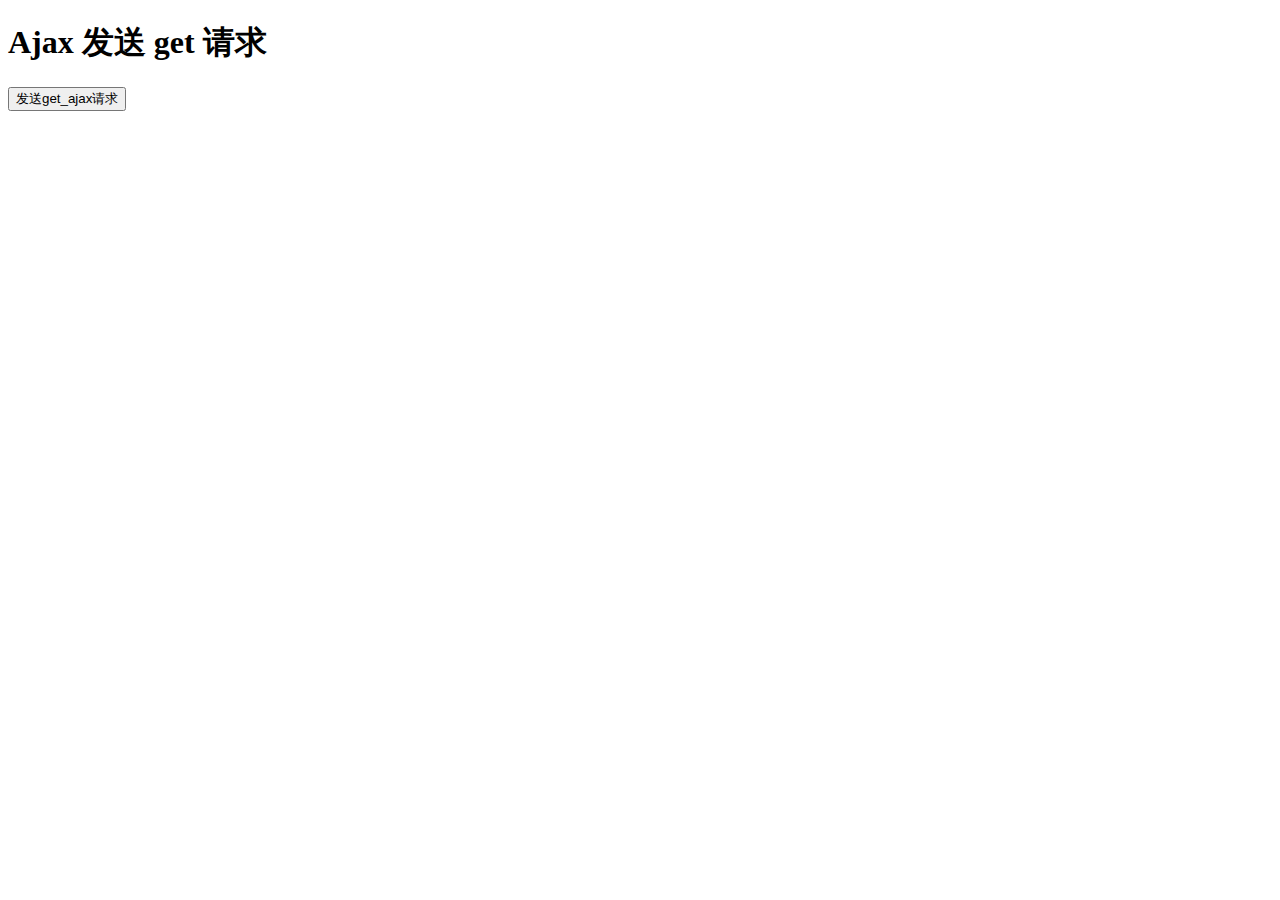
<file: AjaxDemo.html>
<!DOCTYPE html>
<html lang="en">

<head>
    <meta charset="UTF-8">
    <title>Document</title>
</head>

<body>
    <h1>Ajax 发送 get 请求</h1>
    <input type="button" value="发送get_ajax请求" id='btnAjax'>

    <script type="text/javascript">
        //绑定点击事件
        document.querySelector('#btnAjax').onclick = function() {
            //(1) 创建异步对象
            var ajaxObj = new XMLHttpRequest();

            //(2)发送请求的参数。包括：请求的方法、请求的url
            ajaxObj.open('get', '/ajax/demo_get.php');

            //(3)发送请求
            ajaxObj.send();

            //(4)注册事件。onreadystatechange事件，状态改变时就会调用。
            ajaxObj.onreadystatechange = function() {
                //为保证数据完整返回，一般会判断两个值
                if (ajaxObj.readyState == 4 && ajaxObj.status == 200) {
                    console.log('数据返回成功');

                    //(5)在注册的事件中获取返回的内容并修改页面的显示
                    //数据保存在异步对象的属性中
                    console.log(ajaxObj.responseText);

                    //修改页面的显示
                    document.querySelector('h1').innerHTML = ajaxObj.responseText;
                }
            }
        }
    </script>
</file>
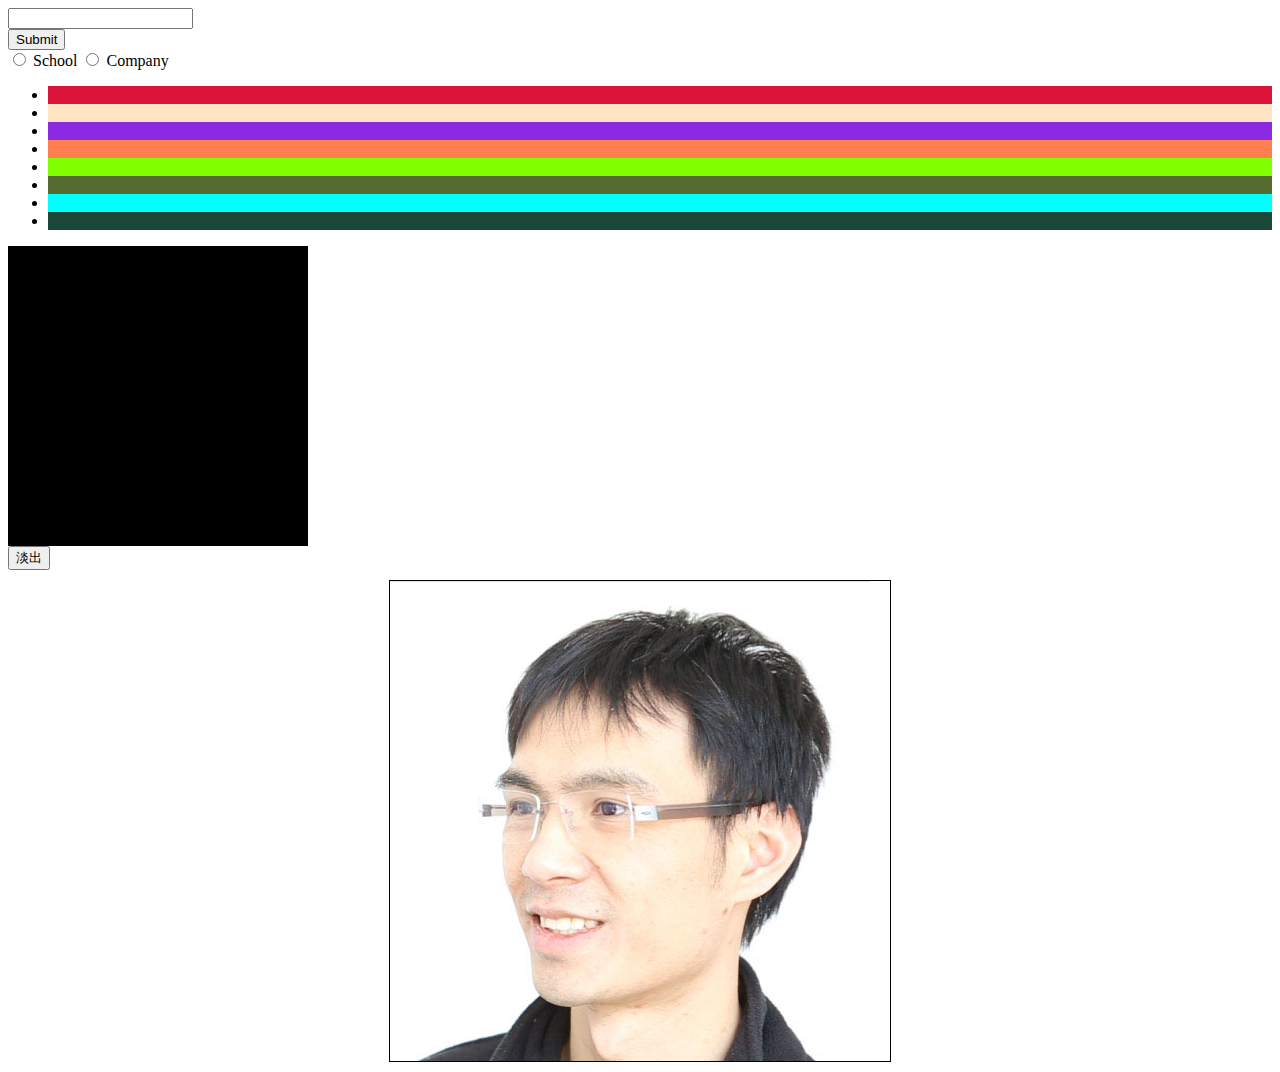
<file: Dom/DOM3.html>
<!DOCTYPE html>
<html lang="en">

<head>
    <meta charset="UTF-8">
    <meta name="viewport" content="width=device-width, initial-scale=1.0">
    <title>Document</title>

    <style>
        select {
            display: none;
        }
        
        #name,
        #submit-btn {
            display: block;
        }
        
        .sprite {
            border: 1px solid black;
            width: 500px;
            height: 480px;
            max-width: 500px;
            max-height: 480px;
            margin: 10px auto;
            /* 加载图像 */
            background-image: url('1.jpg');
            /* 让它在 y 轴重复，这样可以实现连续的帧动画 */
            background-repeat: repeat-y;
            /* 设置初始位置 */
            background-position: 0 0;
        }
    </style>
</head>

<body>
    <!-- 任务1 
        当点击按钮 submit-btn 时，在console中输出 name 中的内容
        在输入过程中，如果按回车键，则同样执行上一条的需求
        在输入过程中，如果按 ESC 键，则把输入框中的内容清空
    -->
    <input id="name" type="text">
    <button id="submit-btn">Submit</button>

    <!-- 任务2：
        当用户选择了 School 的单选框时，显示 School 的下拉选项，隐藏 Company 的下拉选项
        当用户选择了 School 的单选框时，显示 Company 的下拉选项，隐藏 School 的下拉选项
    -->
    <label>
        <input id="school" name="status" type="radio">
        School
    </label>
    <label>
        <input id="company" name="status" type="radio">
        Company
    </label>

    <select id="school-select">        
        <option>北京邮电大学</option>
        <option>黑龙江大学</option>
        <option>华中科技大学</option>
    </select>

    <select id="company-select">        
        <option>百度</option>
        <option>爱奇艺</option>        
    </select>

    <!-- 任务3  
        点击某一个 Li 标签时，将 Li 的背景色显示在 P 标签内，并将 P 标签中的文字颜色设置成 Li 的背景色
    -->
    <ul class="palette">
        <li style="background-color:crimson"></li>
        <li style="background-color:bisque"></li>
        <li style="background-color:blueviolet"></li>
        <li style="background-color:coral"></li>
        <li style="background-color:chartreuse"></li>
        <li style="background-color:darkolivegreen"></li>
        <li style="background-color:cyan"></li>
        <li style="background-color:#194738"></li>
    </ul>

    <p class="color-picker"></p>

    <!-- 任务4 定时 -->
    <div id="fade-obj" style="width:300px;height:300px;background:#000"></div>
    <button id="fade-btn">淡出</button>

    <!-- 任务5 -->
    <div class="sprite"></div>

    <script>
        function showMessage() {
            alert("hello world");
        }

        var btn = document.querySelector("#submit-btn");
        btn.onclick = function() {
                console.log(document.querySelector("#name").value);
            }
            //任务1
        document.onkeydown = function(event) {
                event = event || window.event;
                if (event.keyCode == 13)
                    console.log(document.querySelector("#name").value);
                if (event.keyCode == 27)
                    document.querySelector("#name").value = "";

            }
            // 任务2
        document.querySelector("#school").onclick = function() {
            var school = document.querySelector("#school-select");
            var company = document.querySelector("#company-select");
            school.style.display = "list-item";
            company.style.display = "none";
        }
        document.querySelector("#company").onclick = function() {
            var school = document.querySelector("#school-select");
            var company = document.querySelector("#company-select");
            school.style.display = "none";
            company.style.display = "list-item";
        }

        // 任务3
        var list = document.querySelectorAll("li");
        for (var i = 0, len = list.length; i < len; i++) {
            list[i].onclick = function(e) {
                var t = e.target;
                console.log(t);
                var c = t.style.backgroundColor;
                var p = document.getElementsByClassName("color-picker")[0];
                p.innerHTML = c;
                p.style.color = c;
            }
        }

        // 任务4
        var obj = document.getElementById("fade-obj");
        var btn = document.getElementById("fade-btn");

        var i = 1;

        function fadeout() {
            obj.style.opacity = i;
            i -= 0.1;
            btn.disabled = true;
            if (i > 0) {
                setTimeout(fadeout, 100);
            } else {
                btn.innerHTML = "淡入";
                btn.disabled = false;
                btn.addEventListener("click", fadein);
            }
        }

        function fadein() {
            obj.style.opacity = i;
            i += 0.1;
            btn.disabled = true;
            if (i < 1) {
                setTimeout(fadein, 100);
            } else {
                btn.innerHTML = "淡出";
                btn.disabled = false;
                btn.addEventListener("click", fadeout);
            }
        }
        btn.addEventListener("click", fadeout);

        // 任务5
        var aniPosition = document.querySelector('.sprite');
        var i = 0;

        function changeImage() {
            // 因为我的 div 的高设置为 480px，所有每次向下 480px切换到下一张图片
            i += -480;
            aniPosition.style.backgroundPosition = "0px " + i + "px";
        }

        function start() {
            // 设置的时间间隔为 100ms
            setInterval('changeImage()', 100);

        }

        // 加载初始化方法
        start();
    </script>
</body>

</html>
</file>
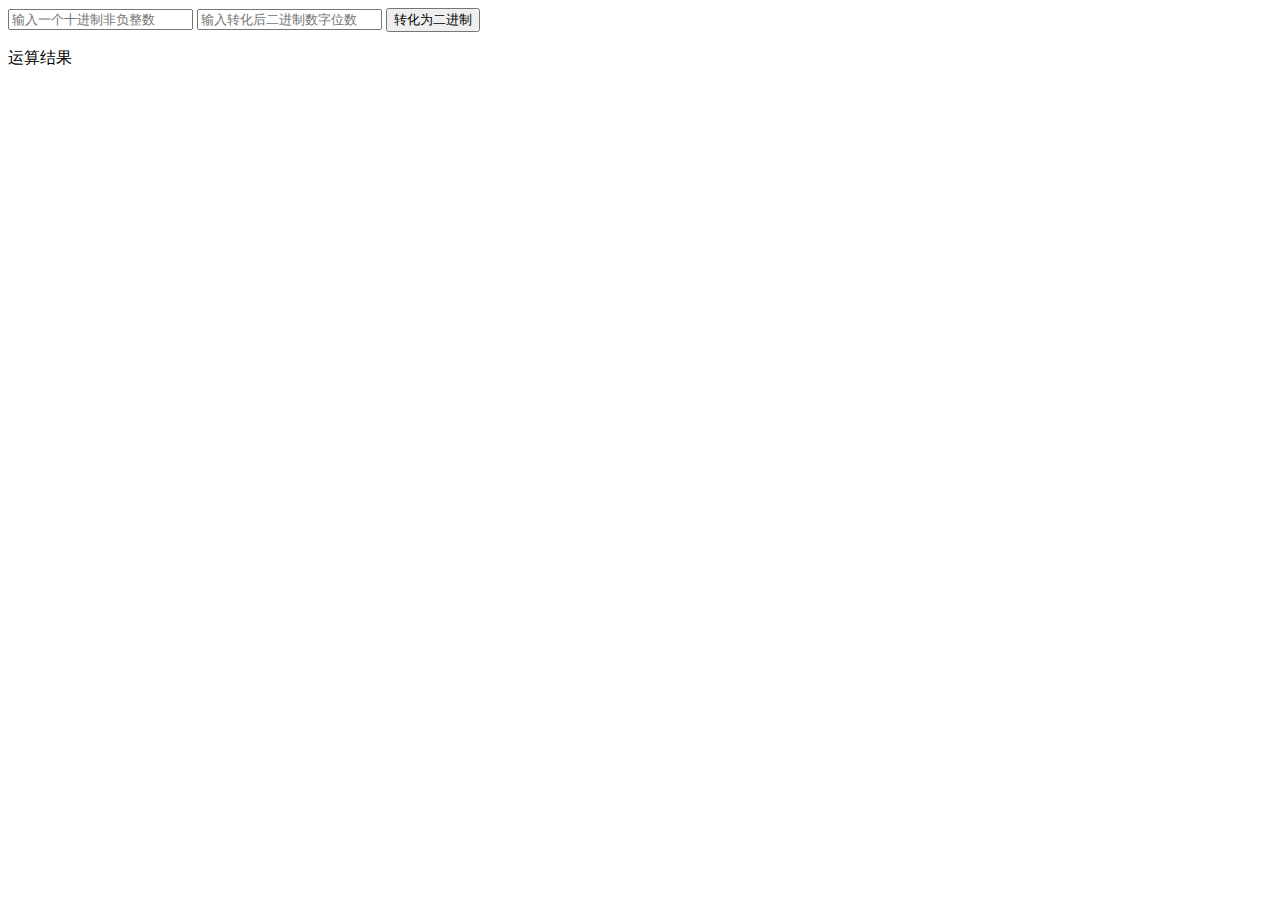
<file: JsDemo/binary.html>
<!DOCTYPE html>
<html>

<head>
    <meta charset="UTF-8">
    <title>IFE ECMAScript</title>
</head>

<body>
    <input id="dec-number" type="number" placeholder="输入一个十进制非负整数">
    <input id="bin-bit" type="number" placeholder="输入转化后二进制数字位数">
    <button id="trans-btn">转化为二进制</button>
    <p id="result">运算结果</p>
    <script>
        function dec2bin(decNumber) {
            // 在这里实现你的转化方法，注意需要判断输入必须为一个非负整数
            if (decNumber < 0)
                alert("请输入一个非负整数");
            else {
                if (decNumber < 2)
                    return decNumber.toString();
                else {
                    var s = "";
                    while (decNumber != 1) {
                        s = (decNumber % 2) + s;
                        decNumber = Math.trunc(decNumber / 2);
                    }
                    s = 1 + s;
                    return s;
                }
            }
        }

        // 实现当点击转化按钮时，将输入的十进制数字转化为二进制，并显示在result的p标签内
        document.getElementById("trans-btn").onclick = function() {
            var string = dec2bin(Number(document.getElementById("dec-number").value));
            var length = document.getElementById("bin-bit").value;
            // document.getElementById("result").innerHTML = dec2bin(Number(document.getElementById("dec-number").value));
            if (string.length >= length) {
                document.getElementById("result").innerHTML = string;
                if (string.length > length)
                    console.log("bin-bit太小");
            } else {
                for (var i = 0; i < length - string.length; ++i)
                    string = 0 + string;
                document.getElementById("result").innerHTML = string;
            }
        }
    </script>
</body>

</html>
</file>
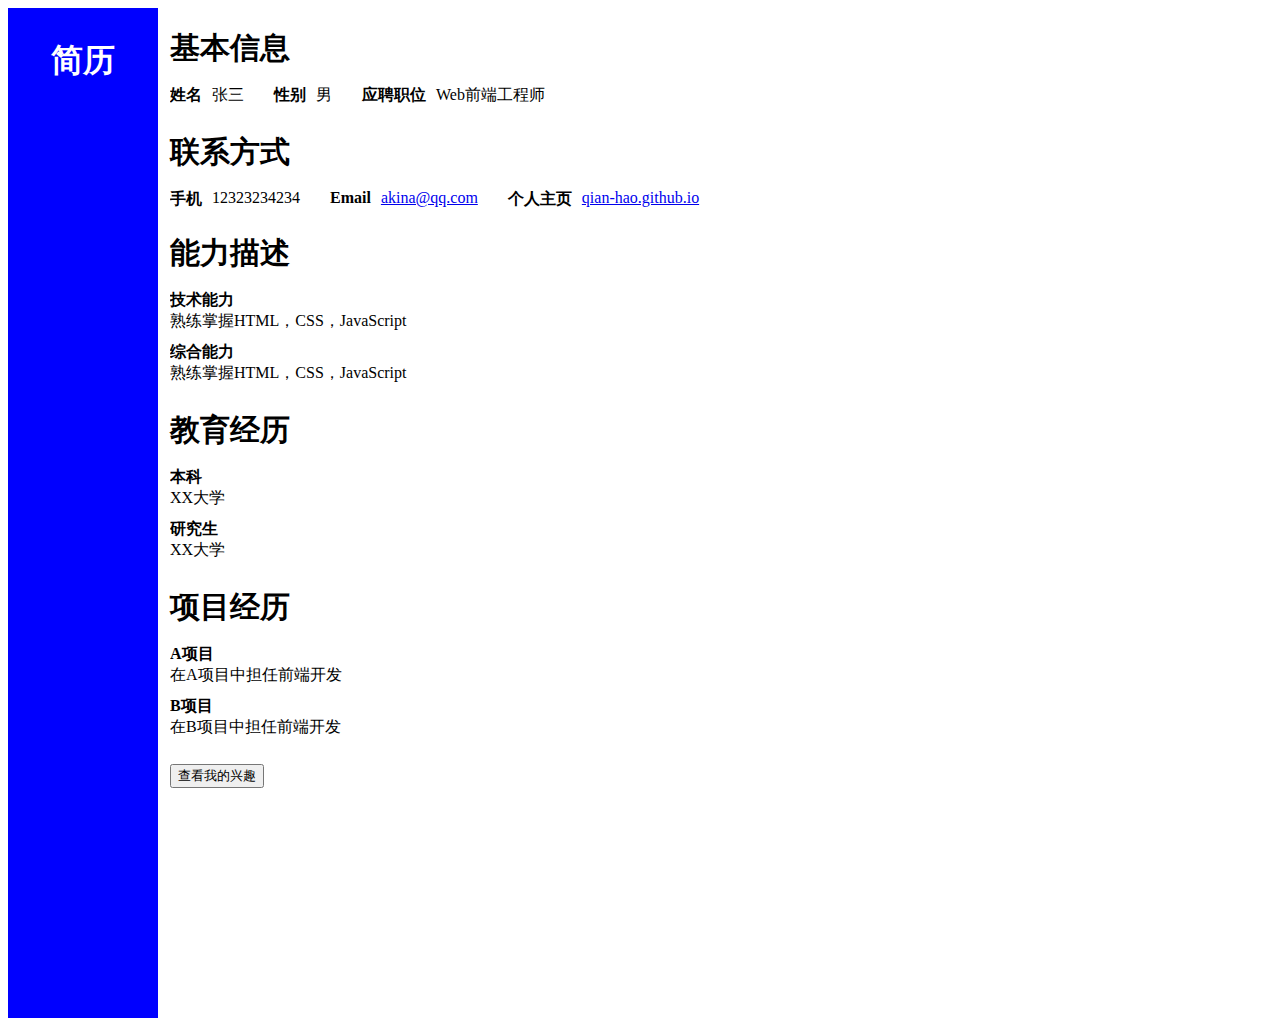
<file: resumeDemo/resume.html>
<!DOCTYPE html>
<html lang="en">

<head>
    <meta charset="UTF-8">
    <meta name="viewport" content="width=device-width, initial-scale=1.0">
    <title>Document</title>
    <link rel="stylesheet" type="text/css" href="css/style_2.css"></link>
</head>

<body>
    <div class="title">
        <h1>简历</h1>
    </div>
    <div class="content">
        <div class="banner">
            <div class="head">
                <span class="arrName">基本信息</span>
            </div>
            <div class="inf">
                <dl>
                    <dt class="float">姓名</dt>
                    <dd class="float">张三</dd>
                    <dt class="float">性别</dt>
                    <dd class="float">男</dd>
                    <dt class="float">应聘职位</dt>
                    <dd class="float">Web前端工程师</dd>
                </dl>
            </div>
        </div>

        <div class="banner">
            <div class="head">
                <span class="arrName">联系方式</span>
            </div>
            <div class="inf">
                <dl>
                    <dt class="float">手机</dt>
                    <dd class="float">12323234234</dd>
                    <dt class="float">Email</dt>
                    <dd class="float"><a href="#">akina@qq.com</a></dd>
                    <dt class="float">个人主页</dt>
                    <dd class="float"><a href="#">qian-hao.github.io</a></dd>
                </dl>
            </div>
        </div>

        <div class="banner">
            <div class="head">
                <span class="arrName">能力描述</span>
            </div>
            <div class="inf">
                <dl>
                    <dt>技术能力</dt>
                    <dd>熟练掌握HTML，CSS，JavaScript</dd>
                    <dt class="clear">综合能力</dt>
                    <dd>熟练掌握HTML，CSS，JavaScript</dd>
                </dl>
            </div>
        </div>

        <div class="banner">
            <div class="head">
                <span class="arrName">教育经历</span>
            </div>
            <div class="inf">
                <dl>
                    <dt>本科</dt>
                    <dd>XX大学</dd>
                    <dt class="clear">研究生</dt>
                    <dd>XX大学</dd>
                </dl>
            </div>
        </div>

        <div class="banner">
            <div class="head">
                <span class="arrName">项目经历</span>
            </div>
            <div class="inf">
                <dl>
                    <dt>A项目</dt>
                    <dd>在A项目中担任前端开发</dd>
                    <dt class="clear">B项目</dt>
                    <dd>在B项目中担任前端开发</dd>
                </dl>
            </div>
        </div>
    </div>
    <button id="interest">查看我的兴趣</button>
    <script>
        document.getElementById("interest").onclick = function() {
            alert("篮球");
        }
    </script>
</body>

</html>
</file>
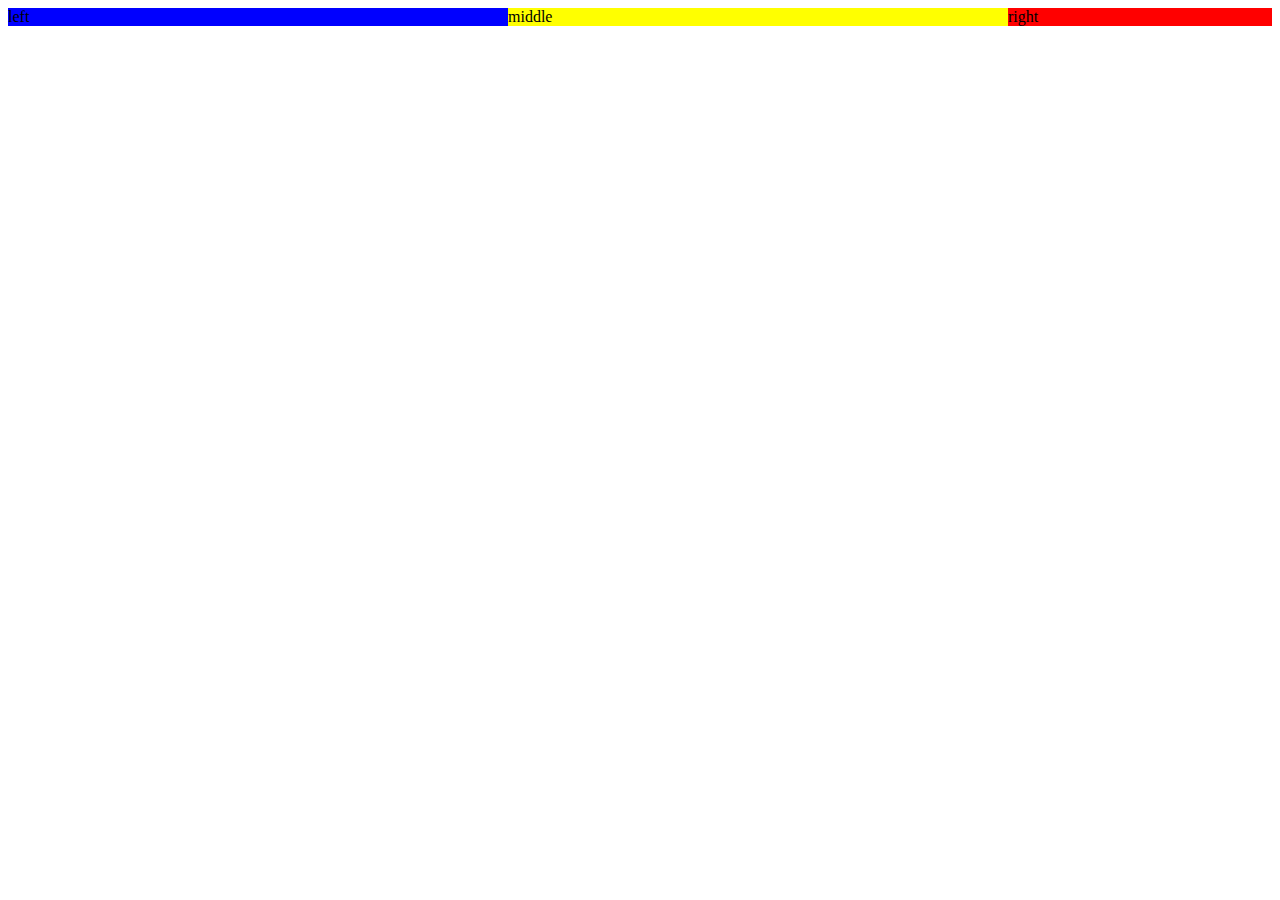
<file: 定位Demo/floatDemo.html>
<!DOCTYPE html>
<html lang="en">

<head>
    <meta charset="UTF-8">
    <meta name="viewport" content="width=device-width, initial-scale=1.0">
    <title>Document</title>
    <link rel="stylesheet" type="text/css" href="css/style_flex.css"></link>
</head>

<body>
    <div class="main">

        <div class="left">left</div>
        <div class="middle">middle</div>
        <div class="right">right</div>
    </div>
</body>

</html>
</file>
<file: resumeDemo/css/style_2.css>
.title {
    background-color: blue;
    text-align: center;
    color: white;
    float: left;
    width: 150px;
    height: 1000px;
    margin-right: 12px;
    padding-top: 10px;
}

.arrName {
    font-size: 30px;
    font-weight: bold;
}

.content {
    padding-top: 20px;
}

dt {
    font-weight: bold;
    margin-right: 10px;
}

dd {
    margin: 0 0 10px;
    margin-right: 30px;
}

.float {
    float: left;
}

dl {
    overflow: auto;
}
</file>
<file: 定位Demo/css/style_flex.css>
.main {
    /* display: -webkit-flex; */
    display: flex;
}

.left {
    background: blue;
    /* -webkit-flex: 3; */
    /* flex: 3; */
    /* width: 200px; */
    flex: none;
    width: 500px;
    /* flex: 1; */
}

.middle {
    /* flex: 1; */
    background: yellow;
    width: 500px;
    flex: none;
}

.right {
    background: red;
    /* flex: none; */
    /* -webkit-flex: 7; */
    flex: 1;
    /* width: 200px; */
}
</file>
